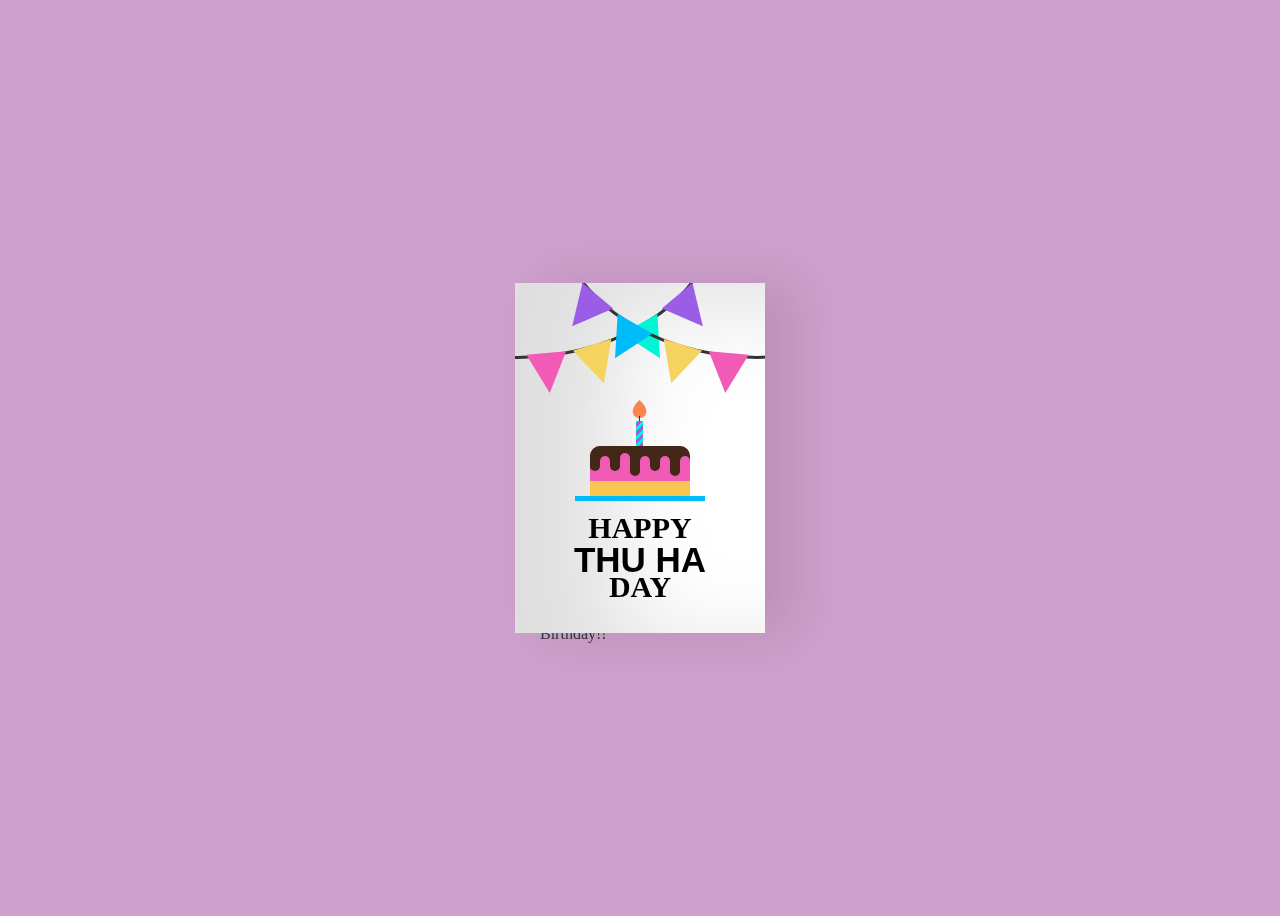
<file: index.html>
<!DOCTYPE html>
<html lang="en">
<head>
    <meta charset="UTF-8">
    <meta name="viewport" content="width=device-width, initial-scale=1.0">
    <title>Happy Birthday Thu Ha 24.11.2002 🎉</title>
    <link rel="stylesheet" href="bdc.css">
    <link rel="icon" href="image/logo.png" class="link-icon" >
</head>
<body>
    <div class="birthdayCard">
        <div class="cardFront">
          <div class="front-text">
          <h3 class="happy">HAPPY</h3>
          <h2 class="bday">THU HA</h2> 
          <h3 class="toyou">DAY</h3>  
          </div>
          <div class="wrap-deco">
        <div class="decorations"></div>
        <div class="decorationsTwo"></div>
          </div> 
            <div class="wrap-decoTwo">
        <div class="decorations"></div>
        <div class="decorationsThree"></div>
          </div>
          <div class="plate">
            <div class="cake"></div>
            <div class="flame"></div>
          </div>
        </div>  
          <div class="cardInside">
             <div class="inside-text">
          <h3 class="happy">HAPPY</h3>
          <h2 class="bday">BIRTHDAY</h2> 
          <h3 class="toyou">to you!</h3>  
          </div>
            <div class="wishes">
            <p> To the most beautiful person in the world</p>
            <p>Hôm nay là ngày cô gái của chúng ta toả sáng nhất và tớ không mong gì hơn rằng mọi điều tuyệt vời nhất sẽ đến với cậu. Chúc cậu luôn khoẻ mạnh, hạnh phúc. Tớ luôn ngưỡng mộ cách cậu sống hết mình với thanh xuân của mình. Luôn hạnh phúc nhé và Happy Birthday!!</p>
            </div>
          </div>
        </div>
</body>
</html>
</file>
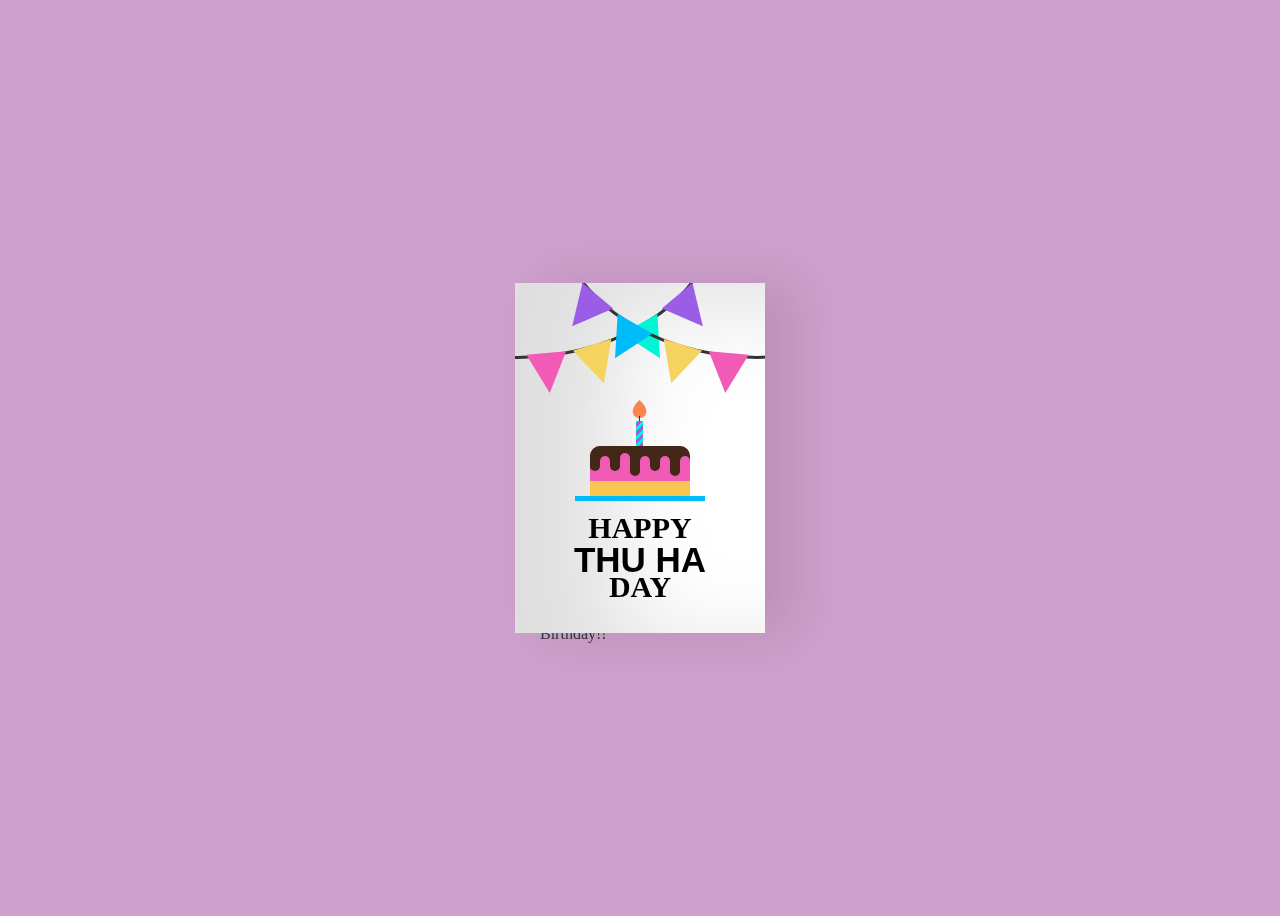
<file: bdc.html>
<!DOCTYPE html>
<html lang="en">
<head>
    <meta charset="UTF-8">
    <meta name="viewport" content="width=device-width, initial-scale=1.0">
    <title>WELCOME TO 22 CLUB 🎉</title>
    <link rel="stylesheet" href="bdc.css">
    <link rel="icon" href="/card/image/logo.png" class="link-icon" >
</head>
<body>
    <div class="birthdayCard">
        <div class="cardFront">
          <div class="front-text">
          <h3 class="happy">HAPPY</h3>
          <h2 class="bday">THU HA</h2> 
          <h3 class="toyou">DAY</h3>  
          </div>
          <div class="wrap-deco">
        <div class="decorations"></div>
        <div class="decorationsTwo"></div>
          </div> 
            <div class="wrap-decoTwo">
        <div class="decorations"></div>
        <div class="decorationsThree"></div>
          </div>
          <div class="plate">
            <div class="cake"></div>
            <div class="flame"></div>
          </div>
        </div>  
          <div class="cardInside">
             <div class="inside-text">
          <h3 class="happy">HAPPY</h3>
          <h2 class="bday">BIRTHDAY</h2> 
          <h3 class="toyou">to you!</h3>  
          </div>
            <div class="wishes">
            <p> To the most beautiful person in the world</p>
            <p>Hôm nay là ngày cô gái của chúng ta toả sáng nhất và tớ không mong gì hơn rằng mọi điều tuyệt vời nhất sẽ đến với cậu. Chúc cậu luôn khoẻ mạnh, hạnh phúc. Tớ luôn ngưỡng mộ cách cậu sống hết mình với thanh xuân của mình. Luôn hạnh phúc nhé và Happy Birthday!!</p>
            </div>
          </div>
        </div>
</body>
</html>
</file>
<file: bdc.css>
:root {
  --main-color: #d3ad7f;
  --black: #13131a;
  --bg: #010103;
  --border: .1rem solid rgba(255, 255, 255, .3);
}

body {
  display: flex;
  align-items: center;
  justify-content: center;
  height: 100vh;
  background-color: #ac5faa97;
}

.logo {
  width: 60px;
  cursor: pointer;
}

.birthdayCard {
  position: relative;
  width: 250px;
  height: 350px;
  cursor: pointer;
  transform-style: preserve-3d;
  transform: perspective(2500px);
  transition: 4s;
}

.birthdayCard:hover {
  transform: perspective(2500px) rotate(5deg);
  box-shadow: inset 100px 20px 100px rgba(0, 0, 0, .15), 0 10px 100px rgba(0, 0, 0, 0.3);
}

.birthdayCard:hover .cardFront {
  transform: rotateY(-160deg);
}

.birthdayCard:hover .front-text {
  display: none;
}

.birthdayCard:hover .wrap-deco {
  display: none;
}

.birthdayCard:hover .wrap-decoTwo {
  display: none;
}

.birthdayCard:hover .plate {
  display: none;
}

.cardFront {
  position: relative;
  background-color: #fff;
  width: 250px;
  height: 350px;
  overflow: hidden;
  transform-origin: left;
  box-shadow: inset 100px 20px 100px rgba(0, 0, 0, .13), 30px 0 50px rgba(0, 0, 0, 0.1);
  transition: .4s;
}

.happy,
.toyou {
  position: relative;
  font-family: didot;
  text-align: center;
  backface-visibility: hidden;
  font-size: 30px;
}

.happy {
  top: 198px;
}

.toyou {
  top: 123px;
}

.bday {
  position: relative;
  font-family: arial;
  font-size: 35px;
  text-align: center;
  top: 163px;
}

.wrap-deco {
  position: absolute;
  top: -230px;
  left: -200px;
}

.decorations {
  position: absolute;
  width: 400px;
  height: 300px;
  border: 3px solid #333;
  border-radius: 50%;
}

.decorations:before,
.decorations:after,
.decorationsTwo:before,
.decorationsTwo:after,
.decorationsThree:before,
.decorationsThree:after {
  content: "";
  position: absolute;
  border-left: 20px solid transparent;
  border-right: 20px solid transparent;
  width: 0;
  height: 0;
}

.decorations:before {
  border-top: 40px solid #f15bb5;
  top: 297px;
  left: 210px;
  transform: rotate(-5deg);
}

.decorations:after {
  border-top: 40px solid #f4d35e;
  top: 288px;
  left: 260px;
  transform: rotate(-17deg);
}

.decorationsTwo:before {
  border-top: 40px solid #00f5d4;
  top: 268px;
  left: 315px;
  transform: rotate(-30deg);
}

.decorationsTwo:after,
.decorationsThree:after {
  border-top: 40px solid #9b5de5;
  top: 238px;
  left: 355px;
  transform: rotate(-40deg);
}

.wrap-decoTwo {
  transform: scaleX(-1);
  position: absolute;
  top: -230px;
  left: 445px;
}

.decorationsThree:before {
  border-top: 40px solid #00bbf9;
  top: 268px;
  left: 315px;
  transform: rotate(-30deg);
}

.plate {
  position: absolute;
  width: 130px;
  height: 5px;
  background-color: #00bbf9;
  left: 60px;
  top: 213px;
}

.cake {
  position: absolute;
  overflow: hidden;
  width: 100px;
  height: 50px;
  background-color: #f15bb5;
  border-radius: 10px 10px 0 0;
  top: -50px;
  left: 15px;
  box-shadow: inset 0 -15px #f9c74f, inset 0 15px #432818;
}

.cake:before {
  content: "";
  position: absolute;
  background-color: #432818;
  width: 10px;
  height: 20px;
  top: 5px;
  border-radius: 20px;
  box-shadow: 10px 5px #f15bb5, 20px 0px #432818, 30px 2px #f15bb5, 40px 5px #432818, 50px 5px #f15bb5, 60px 0px #432818, 70px 5px #f15bb5, 80px 5px #432818, 90px 5px #f15bb5;
}

.plate:before {
  content: "";
  position: absolute;
  background: repeating-linear-gradient(-45deg, #9b5de5, #9b5de5 3px, #00f5d4 3px, #00f5d4 6px);
  width: 7px;
  height: 25px;
  top: -75px;
  left: 61px;
}

.plate:after {
  content: "";
  position: absolute;
  width: 1px;
  height: 5px;
  background-color: #333;
  top: -80px;
  left: 64px;
}


.flame {
  position: absolute;
  background-color: #fb5607;
  border-radius: 80% 0 55% 50% / 55% 0 80% 50%;
  transform: rotate(-45deg);
  width: 15px;
  height: 15px;
  opacity: 0.7;
  top: -93px;
  left: 57px;
}

.cardInside {
  position: absolute;
  background-color: #fff;
  width: 250px;
  height: 350px;
  z-index: -1;
  left: 0;
  top: 0;
  box-shadow: inset 100px 20px 100px rgba(0, 0, 0, 0.2);
}

.inside-text {
  position: relative;
  top: -160px;
  transform: scale(0.7);
}

.wishes {
  position: relative;
  top: -100px;
  margin: 25px;
}

p {
  font-family: 'Brush Script MT', cursive;
  color: #333;
}
</file>
